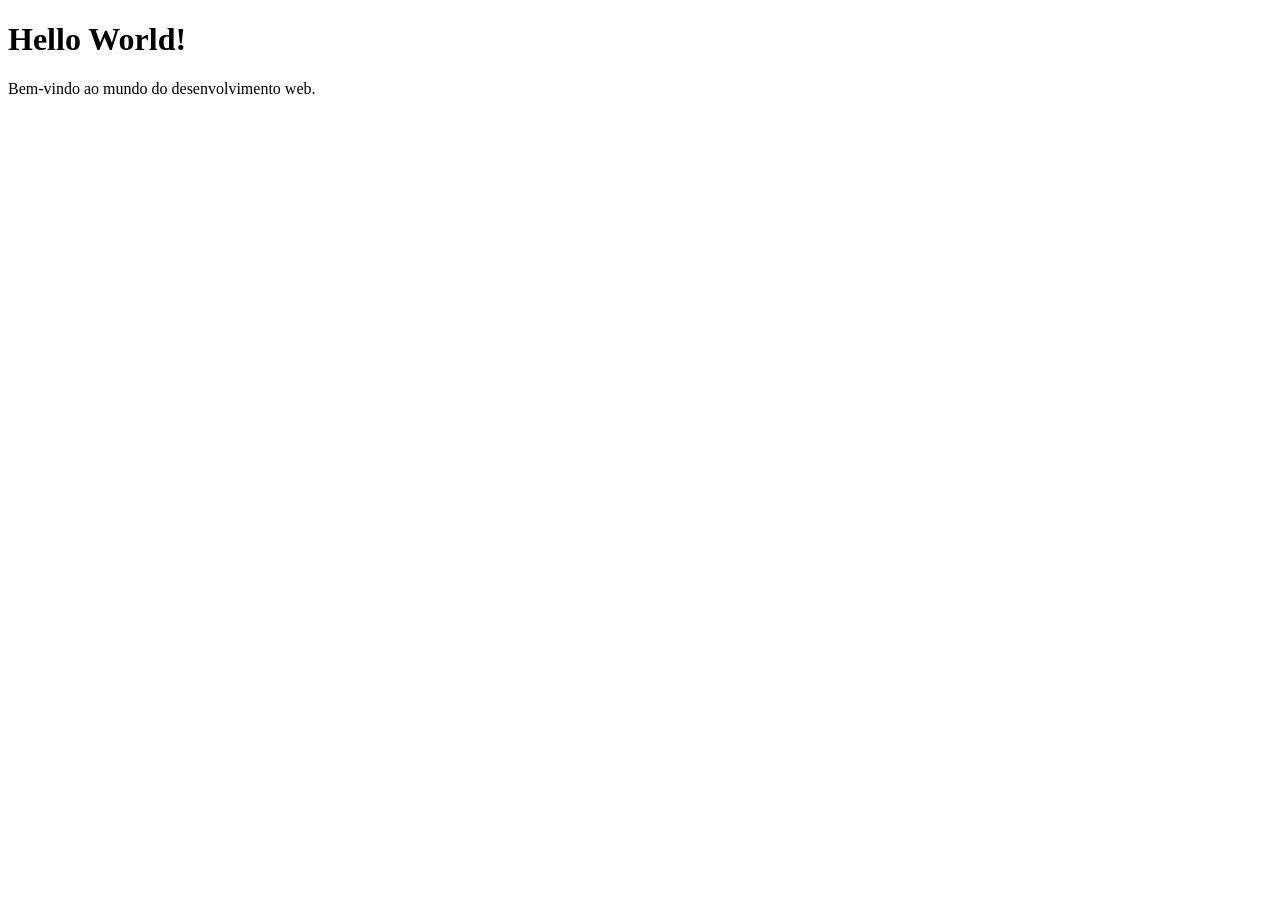
<file: index.html>
<!DOCTYPE html>
<html lang="pt-br">
<head>
    <meta charset="UTF-8">
    <meta name="viewport" content="width=device-width, initial-scale=1.0">
    <title>Minha Primeira Página</title>
</head>
<body>

    <h1>Hello World!</h1>
    <p>Bem-vindo ao mundo do desenvolvimento web.</p>

</body>
</html>
</file>
